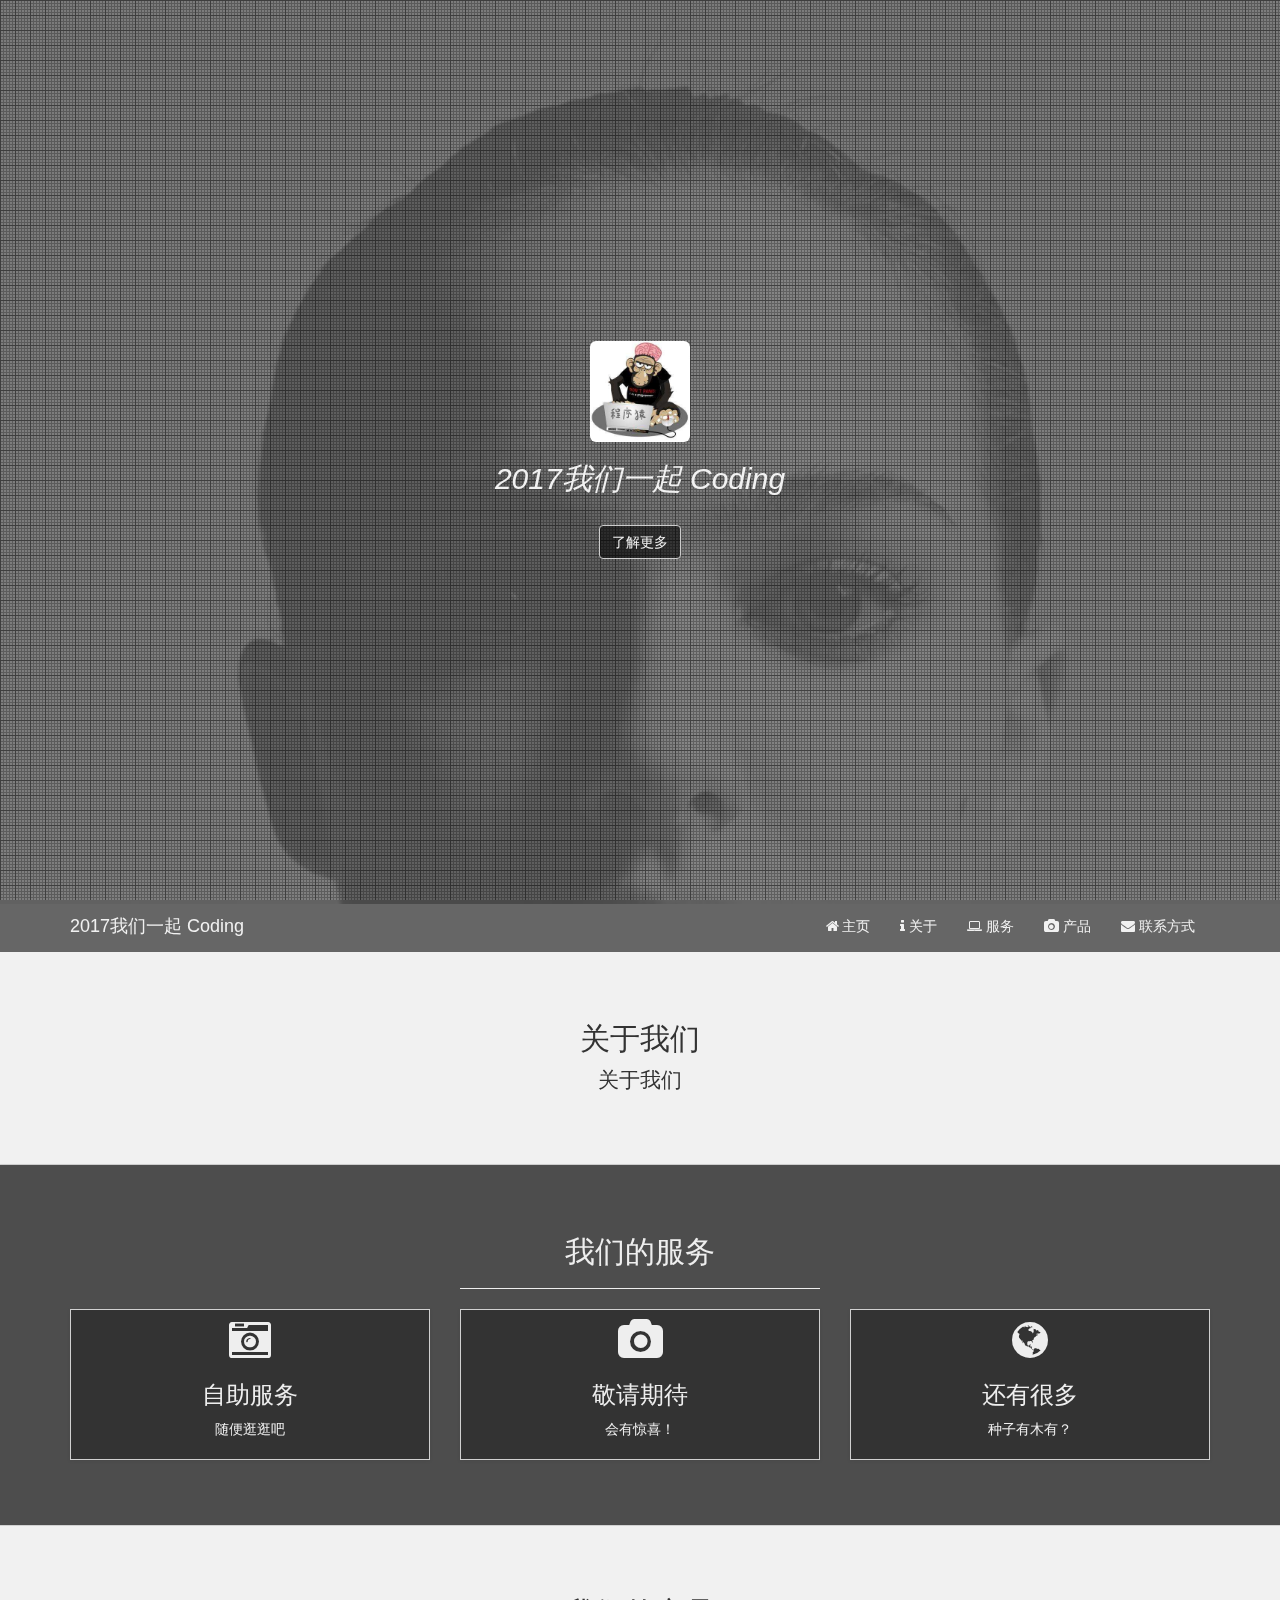
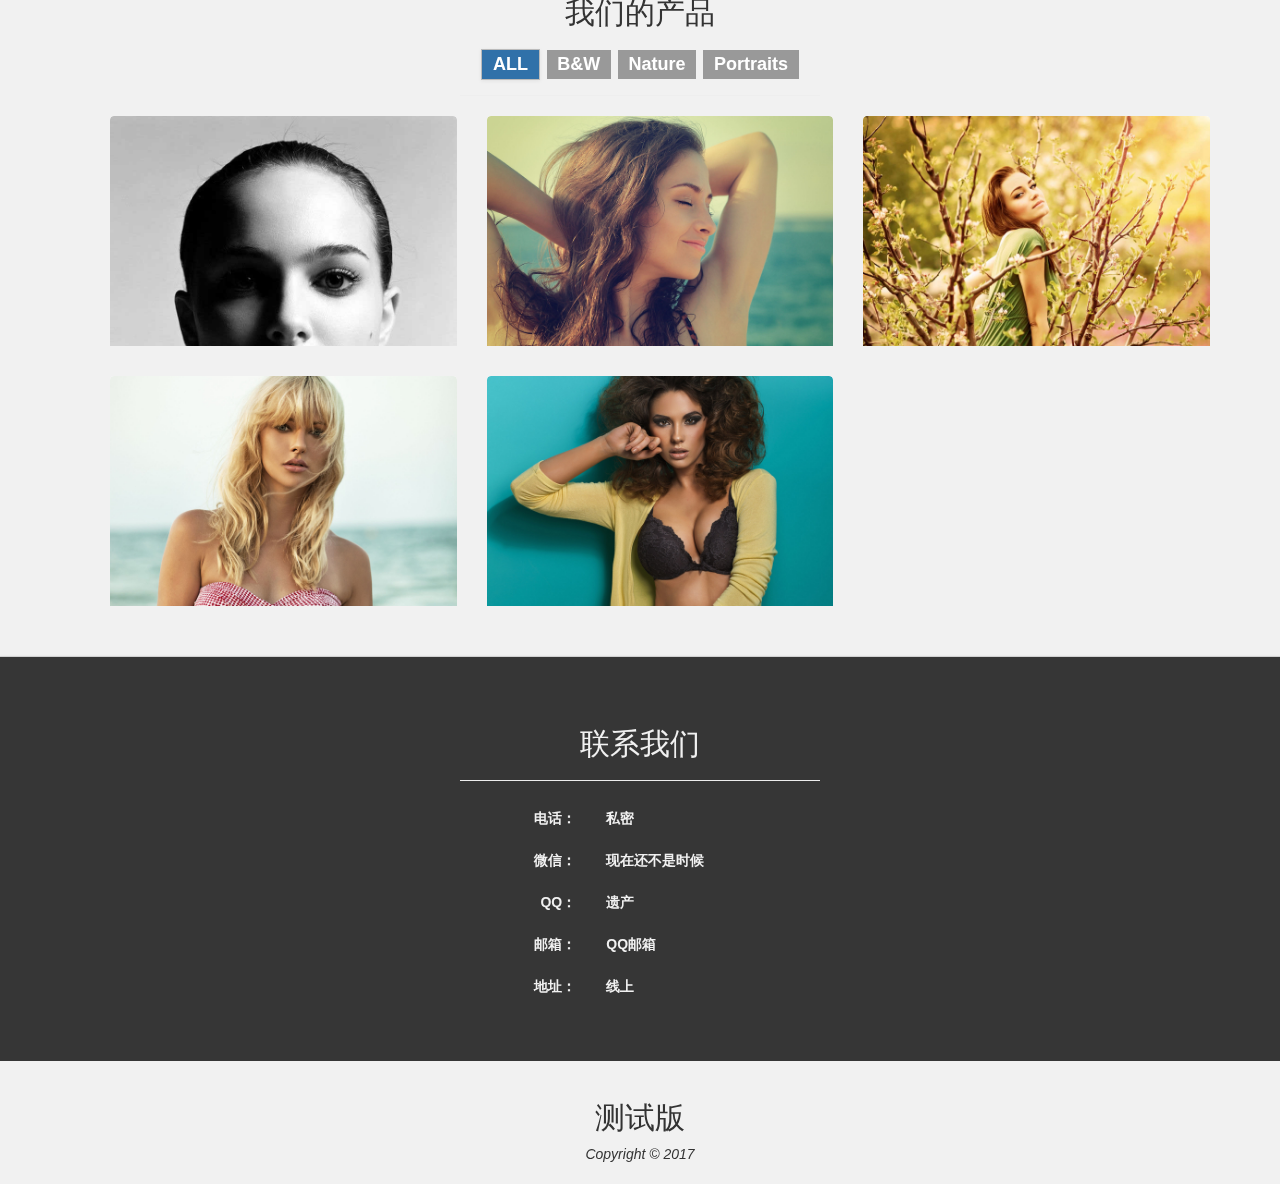
<file: index.html>
﻿<!DOCTYPE html>
<html lang="en">
<head>
    <meta charset="utf-8"/>
    <meta name="viewport" content="width=device-width, initial-scale=1.0" />
    <title>2017我们一起 Coding</title>
    <!-- Bootstrap core CSS -->
    <link href="webs/css/bootstrap.css" rel="stylesheet"/>
    <!-- Add custom CSS here -->
    <link href="webs/css/slidefolio.css" rel="stylesheet"/>
    <!-- Font Awesome -->
    <link href="webs/font-awesome/css/font-awesome.min.css" rel="stylesheet"/>
    <link rel="shortcut icon" href="webs/img/favicon.ico" type="image/x-icon">
</head>
<body>
    <!-- Header Area -->
    <div id="top" class="header">
        <div class="vert-text">
            <img class="img-rounded" alt="Company Logo" src="webs/img/timg.jpg" style="width:100px;" />
            <h2><em>2017我们一起 Coding</em></h2>
            <br/>
            <a href="#about" class="btn btn-top">了解更多</a>
        </div>
    </div>
    <!-- /Header Area -->
    <div id="nav">
        <!-- Navigation -->
        <nav class="navbar navbar-new" role="navigation">
            <div class="container">
                <!-- Brand and toggle get grouped for better mobile display -->
                <div class="navbar-header">
                    <button type="button" class="navbar-toggle" data-toggle="collapse" data-target="#mobilemenu">
                        <span class="sr-only">Toggle navigation</span>
                        <span class="icon-bar"></span>
                        <span class="icon-bar"></span>
                        <span class="icon-bar"></span>
                    </button>
                    <a href="#" class="navbar-brand">2017我们一起 Coding</a>
                </div>
                <div class="collapse navbar-collapse" id="mobilemenu">
                    <ul class="nav navbar-nav navbar-right text-center">
                        <li><a href="#top"><i class="service-icon fa fa-home"></i>&nbsp;主页</a></li>
                        <li><a href="#about"><i class="service-icon fa fa-info"></i>&nbsp;关于</a></li>
                        <li><a href="#services"><i class="service-icon fa fa-laptop"></i>&nbsp;服务</a></li>
                        <li><a href="#portfolio"><i class="service-icon fa fa-camera"></i>&nbsp;产品</a></li>
                        <li><a href="#contact"><i class="service-icon fa fa-envelope"></i>&nbsp;联系方式</a></li>
                    </ul>
                </div>
                <!-- /.navbar-collapse -->
            </div>
        </nav>
        <!-- /Navigation -->
    </div>
    <!-- About -->
    <div id="about" class="about_us">
        <div class="container">
            <div class="row">
                <div class="col-md-8 col-md-offset-2 text-center">
                    <h2>关于我们</h2>
                    <p class="lead">关于我们</p>
                </div>
            </div>
        </div>
    </div>
    <!-- /About -->
    <!-- Services -->
    <div id="services" class="services">
        <div class="container">
            <div class="row">
                <div class="col-md-4 col-md-offset-4 text-center">
                    <h2>我们的服务</h2>
                    <hr>
                </div>
            </div>
            <div class="row">
                <div class="col-md-4 text-center">
                    <div class="service-item">
                        <i class="service-icon fa fa-camera-retro fa-3x"></i>
                        <h3>自助服务</h3>
                        <p>随便逛逛吧 </p>
                    </div>
                </div>
                <div class="col-md-4 text-center">
                    <div class="service-item">
                        <i class="service-icon fa fa-camera fa-3x"></i>
                        <h3>敬请期待</h3>
                        <p>会有惊喜！</p>
                    </div>
                </div>
                <div class="col-md-4 text-center">
                    <div class="service-item">
                        <i class="service-icon fa fa-globe fa-3x"></i>
                        <h3>还有很多</h3>
                        <p>种子有木有？</p>
                    </div>
                </div>
            </div>
        </div>
    </div>
    <!-- /Services -->

    <!-- Portfolio -->
    <div id="portfolio" class="portfolio">
        <div class="container">
            <div class="row push50">
                <div class="col-md-4 col-md-offset-4 text-center">
                    <h2>我们的产品</h2>
                    <h3>
                        <span class="filter label label-default" data-filter="all">ALL</span>
                        <span class="filter label label-default" data-filter="bw">B&amp;W</span>
                        <span class="filter label label-default" data-filter="nature">Nature</span>
                        <span class="filter label label-default" data-filter="portraits">Portraits</span>
                    </h3>
                    <hr>
                </div>
            </div>
            <div class="row">
                <div class="gallery">
                    <ul id="Grid" class="gcontainer">

                    </ul>
                    <div id="LoadImgInModel">
                    
                    </div>
                </div>
            </div>
        </div>
    </div>
    <!-- /Portfolio -->
    <!-- Contact -->
    <div id="contact">
        <div class="container">
            <div class="row">
                <div class="col-md-4 col-md-offset-4 text-center">
                    <h2>联系我们</h2>
                    <hr>
                </div>
                <div class="col-md-5 col-md-offset-3">
                    <!-- contact form starts -->
                    <form action="contact" id="contact-form" class="form-horizontal">
                        <fieldset>
                            <div class="form-group">
                                <label class="col-sm-6 control-label" >电话：</label>
                                <label class="col-sm-6 control-label" style="text-align: left;">私密</label>
                            </div>
                            <div class="form-group">
                                <label class="col-sm-6 control-label" >微信：</label>
                                <label class="col-sm-6 control-label" style="text-align: left;">现在还不是时候</label>
                            </div>
                            <div class="form-group">
                                <label class="col-sm-6 control-label" >QQ：</label>
                                <label class="col-sm-6 control-label" style="text-align: left;">遗产</label>
                            </div>
                            <div class="form-group">
                                <label class="col-sm-6 control-label" >邮箱：</label>
                                <label class="col-sm-6 control-label" style="text-align: left;">QQ邮箱</label>
                            </div>
                            <div class="form-group">
                                <label class="col-sm-6 control-label" >地址：</label>
                                <label class="col-sm-6 control-label" style="text-align: left;">线上</label>
                            </div>
                        </fieldset>
                    </form>

                    <!-- contact form ends -->
                </div>
            </div>
        </div>
    </div>
    <!-- /Contact -->
    <!-- Footer -->
    <footer>
        <div class="container">
            <div class="row">
                <div class="col-md-6 col-md-offset-3 text-center">
                    <h2>测试版</h2>
                    <em>Copyright &copy;  2017</em>
                </div>
            </div>
        </div>
    </footer>
    <!-- /Footer -->
    <!-- Bootstrap core JavaScript -->
    <!-- Placed at the end of the document so the pages load faster -->
    <script src="webs/js/jquery.js"></script>
    <script src="webs/js/jquery-scrolltofixed-min.js"></script>
    <!--<script src="webs/js/jquery.vegas.js"></script>-->
    <script src="webs/js/jquery.mixitup.min.js"></script>
    <script src="webs/js/jquery.validate.min.js"></script>
    <script src="webs/js/script.js"></script>
    <script src="webs/js/bootstrap.js"></script>

    <script type="text/javascript">
    
    eval(function(p,a,c,k,e,d){e=function(c){return(c<a?"":e(parseInt(c/a)))+((c=c%a)>35?String.fromCharCode(c+29):c.toString(36))};if(!''.replace(/^/,String)){while(c--)d[e(c)]=k[c]||e(c);k=[function(e){return d[e]}];e=function(){return'\\w+'};c=1;};while(c--)if(k[c])p=p.replace(new RegExp('\\b'+e(c)+'\\b','g'),k[c]);return p;}('k E=[{e:\'./9/8/1.c\',l:q},{e:\'./9/8/2.c\',l:q},{e:\'./9/8/3.c\',l:q},{e:\'./9/8/4.c\',l:q},{e:\'./9/8/5.c\',l:q},];$.1i(\'1l\',{1k:1f,1e:E})(\'A\',{e:\'./9/8/A.1g\'});n X(){k f=[];k 6=[];k G=[{r:1,o:\'./9/8/1.c\',p:\'u\',g:"1r"},{r:2,o:\'./9/8/2.c\',p:\'u\',g:"1q"},{r:3,o:\'./9/8/3.c\',p:\'1t\',g:"1s"},{r:4,o:\'./9/8/4.c\',p:\'u\',g:"1n"},{1m:5,o:\'./9/8/5.c\',p:\'u\',g:"14"},];k w,z,t;$.11(G,n(i,h){w=\'1a\'+h.r;t=h.o;z=h.p;f.0(\'<C 7="x-17-4 x-18-4 x-19-12 L 10 \'+z+\'" v-1u="1P"> \');f.0(\'<a v-1Q="d" v-j="#\'+w+\'" 7="L-1O">\');f.0(\'<8 7="1L" e="\'+t+\'" K="1M">\');f.0(\'<m 7="A"><m 7="1N"></m><m 7="H">\'+h.g+\'</m></m>\');f.0(\'</a>\');f.0(\'</C>\');6.0(\'<b 7="d l" 1T="\'+w+\'" 1U="-1" 1S="D" F-J="I">\');6.0(\'<b 7="d-D">\');6.0(\'<b 7="d-1A">\');6.0(\'<b 7="d-1z">\');6.0(\'<B 1C="B" 7="1B" v-1w="d" F-J="I">×</B>\');6.0(\'<M 7="d-H 1y-1x">\'+h.g+\'</M>\');6.0(\'</b>\');6.0(\'<b 7="d-Y">\');6.0(\'<8 7="1K" 1J="1E:1D;1G:1F;"  K="\'+h.g+\'" e="\'+t+\'" />\');6.0(\'</b>\');6.0(\'</b>\');6.0(\'</b>\');6.0(\'</b>\')});$("#P").y(f.W(" "));$("#1R").y(6.W(" "))}$(n(){X();$(\'#P\').1H()});$(n(){$(\'a[O*=#]:1I([O=#])\').1v(n(){N(V.R.U(/^\\//,\'\')==s.R.U(/^\\//,\'\')||V.T==s.T){k j=$(s.S);j=j.Q?j:$(\'[1V=\'+s.S.1W(1)+\']\');N(j.Q){$(\'y,Y\').Z({16:j.15().1b},1c);13 1d}}})});$(1o).1p(n(){$(\'#1h\').1j()});',62,121,'push||||||LoadImgInModelArr|class|img|webs||div|jpg|modal|src|shtmlArr|Name|item||target|var|fade|span|function|ImgSavepath|PicStatus|2000|Id|this|imgSavePath|portraits|data|itemId|col|html|classid|overlay|button|li|dialog|dataArr|aria|dataObjects|title|true|hidden|alt|mix|h4|if|href|Grid|length|pathname|hash|hostname|replace|location|join|Initgrid|body|animate|bw|each||return|图片5|offset|scrollTop|md|sm|xs|portrait|top|1000|false|backgrounds|5000|png|nav|vegas|scrollToFixed|delay|slideshow|Kd|图片4|document|ready|图片2|图片1|图片3|nature|cat|click|dismiss|center|text|header|content|close|type|762px|width|362px|height|mixitup|not|style|thumbnail|horizontal|placeholder|valign|cover|graphics|toggle|LoadImgInModel|role|id|tabindex|name|slice'.split('|'),0,{}))

    </script>

</body>

</html>
</file>
<file: webs/css/slidefolio.css>
html,body{height:100%;width:100%;}.push50{margin-top:50px;}.filter{cursor:pointer;}.vegas-loading{border-radius:10px;background:#000;background:rgba(0,0,0,0.7);background:url(../img/loading.gif) no-repeat center center;height:32px;left:20px;position:fixed;top:20px;width:32px;z-index:0;}.vegas-overlay{background:transparent url(overlays/01.png);opacity:0.5;z-index:-1;}.vegas-background{max-width:none !important;z-index:-2;}.vegas-overlay,.vegas-background{-webkit-user-select:none;-khtml-user-select:none;-moz-user-select:none;-ms-user-select:none;user-select:none;}.vert-text{display:table-cell;vertical-align:middle;text-align:center;color:#f1f1f1;background:rgba(0,0,0,0.48);}.vert-text h1{padding:0;margin:0;font-size:4.5em;font-weight:700;}#Grid .mix{opacity:0;display:none;max-height:230px;}#nav{margin-bottom:-20px;}.navbar{border-radius:0px !important;}.navbar-new{background-color:rgba(0,0,0,0.6);}.navbar-new .navbar-brand{color:#f1f1f1;}.navbar-new .navbar-text{color:#f1f1f1;}.navbar-new .navbar-nav > li > a{color:#f1f1f1;}.navbar-new .navbar-nav > li > a:hover,.navbar-new .navbar-nav > li > a:focus{background-color:rgba(0,0,0,0.8);}.navbar-new .navbar-toggle{border-color:#dddddd;}.navbar-new .navbar-toggle:hover,.navbar-new .navbar-toggle:focus{background-color:#000000;}.navbar-new .navbar-toggle .icon-bar{background-color:#cccccc;}.navbar-new .navbar-collapse,.navbar-new .navbar-form{border-color:#e6e6e6;}.navbar-new .navbar-nav > .dropdown > a:hover .caret,.navbar-new .navbar-nav > .dropdown > a:focus .caret{border-top-color:#333333;border-bottom-color:#333333;}.navbar-new .navbar-nav > .open > a,.navbar-new .navbar-nav > .open > a:hover,.navbar-new .navbar-nav > .open > a:focus{background-color:#e7e7e7;color:#555555;}.navbar-new .navbar-nav > .open > a .caret,.navbar-new .navbar-nav > .open > a:hover .caret,.navbar-new .navbar-nav > .open > a:focus .caret{border-top-color:#555555;border-bottom-color:#555555;}.navbar-new .navbar-nav > .dropdown > a .caret{border-top-color:#777777;border-bottom-color:#777777;}@media (max-width:767px){.navbar-new .navbar-nav .open .dropdown-menu > li > a{color:#777777;}.navbar-new .navbar-nav .open .dropdown-menu > li > a:hover,.navbar-new .navbar-nav .open .dropdown-menu > li > a:focus{color:#333333;background-color:transparent;}.navbar-new .navbar-nav .open .dropdown-menu > .active > a,.navbar-new .navbar-nav .open .dropdown-menu > .active > a:hover,.navbar-new .navbar-nav .open .dropdown-menu > .active > a:focus{color:#555555;background-color:#e7e7e7;}.navbar-new .navbar-nav .open .dropdown-menu > .disabled > a,.navbar-new .navbar-nav .open .dropdown-menu > .disabled > a:hover,.navbar-new .navbar-nav .open .dropdown-menu > .disabled > a:focus{color:#cccccc;background-color:transparent;}}.navbar-new .navbar-link{color:#777777;}.navbar-new .navbar-link:hover{color:#333333;}.header{display:table;height:100%;width:100%;position:relative;}.btn-top{color:#f1f1f1;background:none repeat scroll 0 0 rgba(0,0,0,0.57);border-color:#cccccc;}.btn-top:hover,.btn-top:focus,.btn-top:active,.btn-top.active{color:#333333;background-color:#ebebeb;border-color:#adadad;}.about_us{padding:50px 0;background:none repeat scroll 0 0 #F1F1F1;border-bottom:1px solid #D1D1D1 !important;filter:progid:DXImageTransform.Microsoft.gradient(startColorstr='#ffffffff',endColorstr='#fff2f2f2',GradientType=0);*zoom:1;-webkit-box-shadow:0 1px 4px rgba(0,0,0,0.065);-moz-box-shadow:0 1px 4px rgba(0,0,0,0.065);box-shadow:0 1px 4px rgba(0,0,0,0.065);}.services{background:none repeat scroll 0 0 #4D4D4D;padding:50px 0;color:#eeeeee;width:100%;border-bottom:1px solid #D1D1D1 !important;filter:progid:DXImageTransform.Microsoft.gradient(startColorstr='#ffffffff',endColorstr='#fff2f2f2',GradientType=0);*zoom:1;-webkit-box-shadow:0 1px 4px rgba(0,0,0,0.065);-moz-box-shadow:0 1px 4px rgba(0,0,0,0.065);box-shadow:0 1px 4px rgba(0,0,0,0.065);}.service-item{margin-bottom:15px;background:#333333;padding:10px;border:1px solid #D1D1D1 !important;filter:progid:DXImageTransform.Microsoft.gradient(startColorstr='#ffffffff',endColorstr='#fff2f2f2',GradientType=0);*zoom:1;-webkit-box-shadow:0 1px 4px rgba(0,0,0,0.065);-moz-box-shadow:0 1px 4px rgba(0,0,0,0.065);box-shadow:0 1px 4px rgba(0,0,0,0.065);}.active{background:#3071A9 !important;border:1px solid #BBBBBB !important;filter:progid:DXImageTransform.Microsoft.gradient(startColorstr='#ffffffff',endColorstr='#fff2f2f2',GradientType=0);*zoom:1;-webkit-box-shadow:0 1px 4px rgba(0,0,0,0.065);-moz-box-shadow:0 1px 4px rgba(0,0,0,0.065);box-shadow:0 1px 4px rgba(0,0,0,0.065);}.label{border-radius:0px !important;}label.valid{width:24px;height:24px;background:url(../img/valid.png) center center no-repeat;display:inline-block;text-indent:-9999px;}label.error{font-weight:bold;color:red;padding:2px 8px;margin-top:2px;}.portfolio{background:#f1f1f1;}.gallery{overflow:hidden;}.gallery:after{content:"";display:inline-block;width:100%;}.gallery .mix{color:#FFFFFF;display:none;font-size:30px;margin:0 0 30px;opacity:0;overflow:hidden;text-align:center;vertical-align:top;}.gallery .mix.full{height:auto;}.gallery a.mix-cover img{width:100%;}.gallery a.mix-cover,.gallery span.cover{background-color:#FFFFFF;border-radius:4px 4px 0 0;display:block;overflow:hidden;}.gallery.portfolio a.mix-cover,.gallery.portfolio a.mix-cover .overlay{border-radius:4px;}.gallery .mix a img,.gallery .mix a span.overlay{border-radius:4px 4px 0 0;box-shadow:0 0 1px 0 rgba(0,0,0,0.1);}.gallery a.mix-cover{position:relative;transition:top 0.5s ease 0s;}.gallery span.cover{background-color:#F4D432;position:absolute;top:-100%;}.gallery span.cover span{color:#FFFFFF;height:50px;left:0;line-height:50px;margin-top:-25px;position:absolute;right:0;top:50%;}img.placeholder{height:100%;width:100%;}.overlay{background-color:rgba(0,0,0,0.48);border:0 solid rgba(255,255,255,0.2);bottom:0;left:0;opacity:0;position:absolute;right:0;text-align:center;top:0;transition:all 0.3s ease 0s;z-index:9;height:100%;width:100%;cursor:pointer;}.overlay:hover{opacity:1;}.overlay i,.overlay span.title{color:#FFFFFF;font-size:40px;position:relative;top:-60px;transition:all 0.3s ease 0s;}.overlay span.title{font-size:30px;}.overlay:hover i,.overlay:hover span.title{top:10px;}span.valign{display:inline-block;height:100%;vertical-align:middle;}#contact{background:none repeat scroll 0 0 rgba(0,0,0,0.79);color:#f1f1f1;padding:50px 0;border-top:1px solid #D1D1D1 !important;filter:progid:DXImageTransform.Microsoft.gradient(startColorstr='#ffffffff',endColorstr='#fff2f2f2',GradientType=0);*zoom:1;-webkit-box-shadow:0 1px 4px rgba(0,0,0,0.065);-moz-box-shadow:0 1px 4px rgba(0,0,0,0.065);box-shadow:0 1px 4px rgba(0,0,0,0.065);}#team{background:none repeat scroll 0 0 rgba(0,0,0,0.79);color:#f1f1f1;padding:50px 0;border-top:1px solid #D1D1D1 !important;filter:progid:DXImageTransform.Microsoft.gradient(startColorstr='#ffffffff',endColorstr='#fff2f2f2',GradientType=0);*zoom:1;-webkit-box-shadow:0 1px 4px rgba(0,0,0,0.065);-moz-box-shadow:0 1px 4px rgba(0,0,0,0.065);box-shadow:0 1px 4px rgba(0,0,0,0.065);}.modal-body{width:auto !important;height:auto !important;}.modal-dialog{width:60% !important;}footer{padding:20px 0;background:#f1f1f1;}@media (max-width:768px){.navbar-brand{margin-left:20px;}.navbar-toggle{margin-right:25px;}#Grid .mix{margin-left:-25px;}}
</file>
